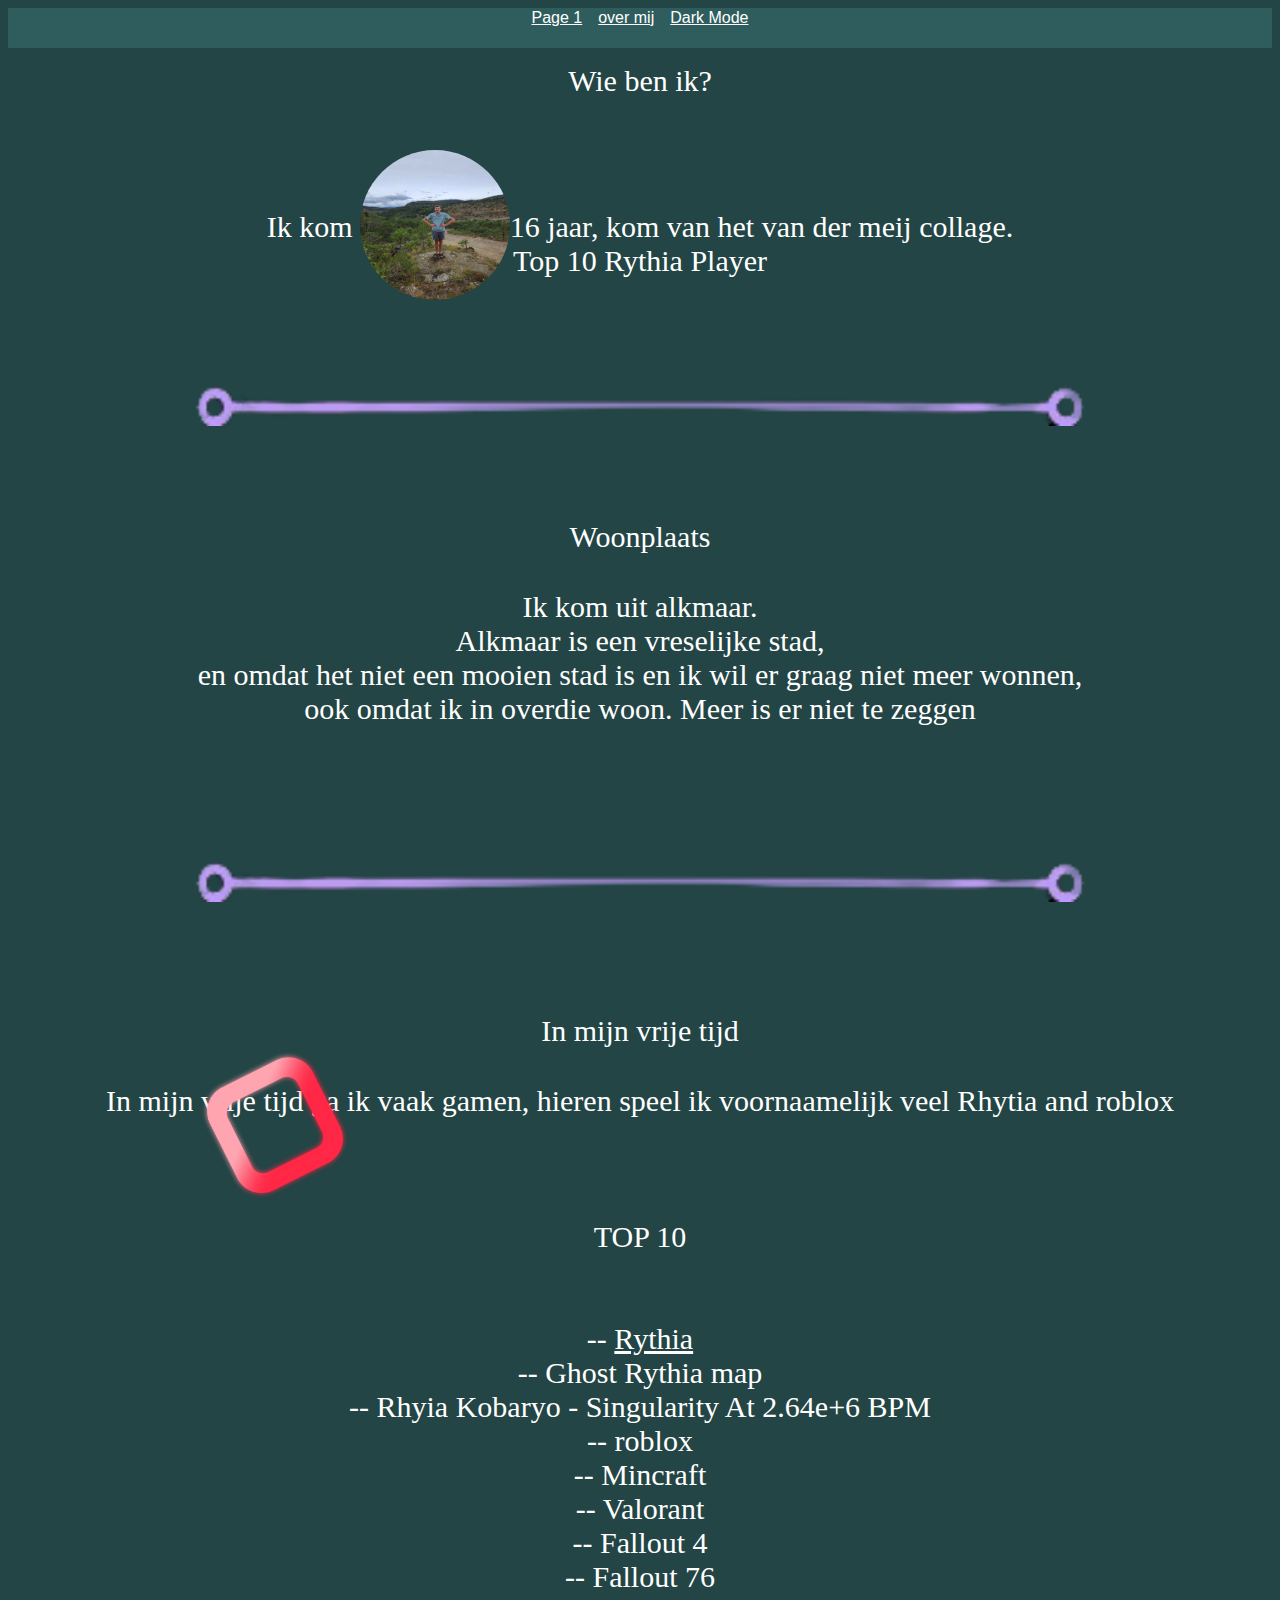
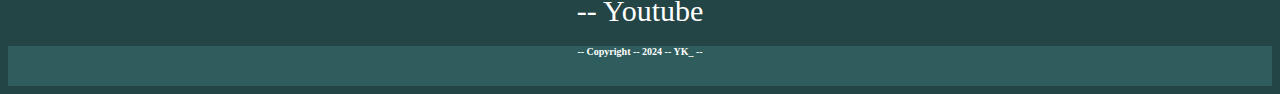
<file: Index.html>
<!DOCTYPE html>
<html lang="en">
<head>
    <meta charset="UTF-8">
    <meta name="viewport" content="width=device-width, initial-scale=1.0">
    <title>Bo</title>
    <link href="CSS/Style.css" rel="stylesheet"/>
</head>
<body>
    
    <div>
    <center>
       <header><button type="button"><a href="https://38703.hosts2.ma-cloud.nl/index.html">Page 1</a></button> 
        <button type="button"><a href="https://38703.hosts2.ma-cloud.nl/m1bo/opdravht2/Index.html">over mij</a></button> 
        <button type="button"><a href="https://38703.hosts2.ma-cloud.nl/m1bo/opdravht2/Lightmode/Index.html">Dark Mode</a></button> 
        <center> <br> <br> <c>Wie ben ik?</c> </center> </header> <br><br><br><br><br>
    </center> <img style="position: absolute; left: 360px; top: 150px;" src="Images/IMG-20230827-WA0000.jpg"  width="150" 
    height="150" > <br><br><br><br>
        <center> <c> Ik kom uit alkmaar, 16 jaar, kom van het van der meij collage.
        </c> </center> <center>
        <c>
         Top 10 Rythia Player
        </c> </center>  <br><br><br><br><br><br>
        <center> <img id="nonround" src="Images/downloads.png" </center>
        <br><br><br><br><br><br><center> 
            <c>Woonplaats</c>
<br><br><br>
            <c>
                Ik kom uit alkmaar. <center> <c>Alkmaar is een vreselijke stad,<br>
                     en omdat het niet een mooien stad is en ik wil er graag niet meer wonnen, <br>
                    ook omdat ik in overdie woon. Meer is er niet te zeggen</c></center> <br><br><br><br>
                <img id="nonround" src="Images/licensed-image.jpg" width=450" 
                height="250" style="position: absolute; left: 1500px; top: 550px;">

                


            </c>
        </center>
        <center> <img id="nonround" src="Images/downloads.png" </center>
        <center> <br><br><br><br><br><br>
            <c>In mijn vrije tijd</c> </center> <center> <br><br>
            <c>In mijn vrije tijd ga ik vaak gamen, hieren speel ik voornaamelijk veel Rhytia and roblox</c>

            <img id="nonround" src="Images/RhythiaOG.webp" style="position: absolute; left: 200px; top: 1050px;" width="150" 
            height="150">

            </center>
            <cemter>   
                <c>
                   <br> <br> <br> TOP 10 <br><br><br>

                    -- <a href="https://github.com/Rhythia ">Rythia</a> <br>
                    -- Ghost Rythia map <br>
                    -- Rhyia Kobaryo - Singularity At 2.64e+6 BPM <br>
                    -- roblox <br>
                    -- Mincraft <br>
                    -- Valorant <br>
                    -- Fallout 4 <br>
                    -- Fallout 76 <br>
                    -- Youtube


                </c>


            </cemter>

            
            <center> <b> <br> <footer>  --  Copyright -- 2024 -- YK_ -- </footer>



            </b>






            </center>








        </center>




        </center>
    </div>



</body>
</body>

</html>
</file>
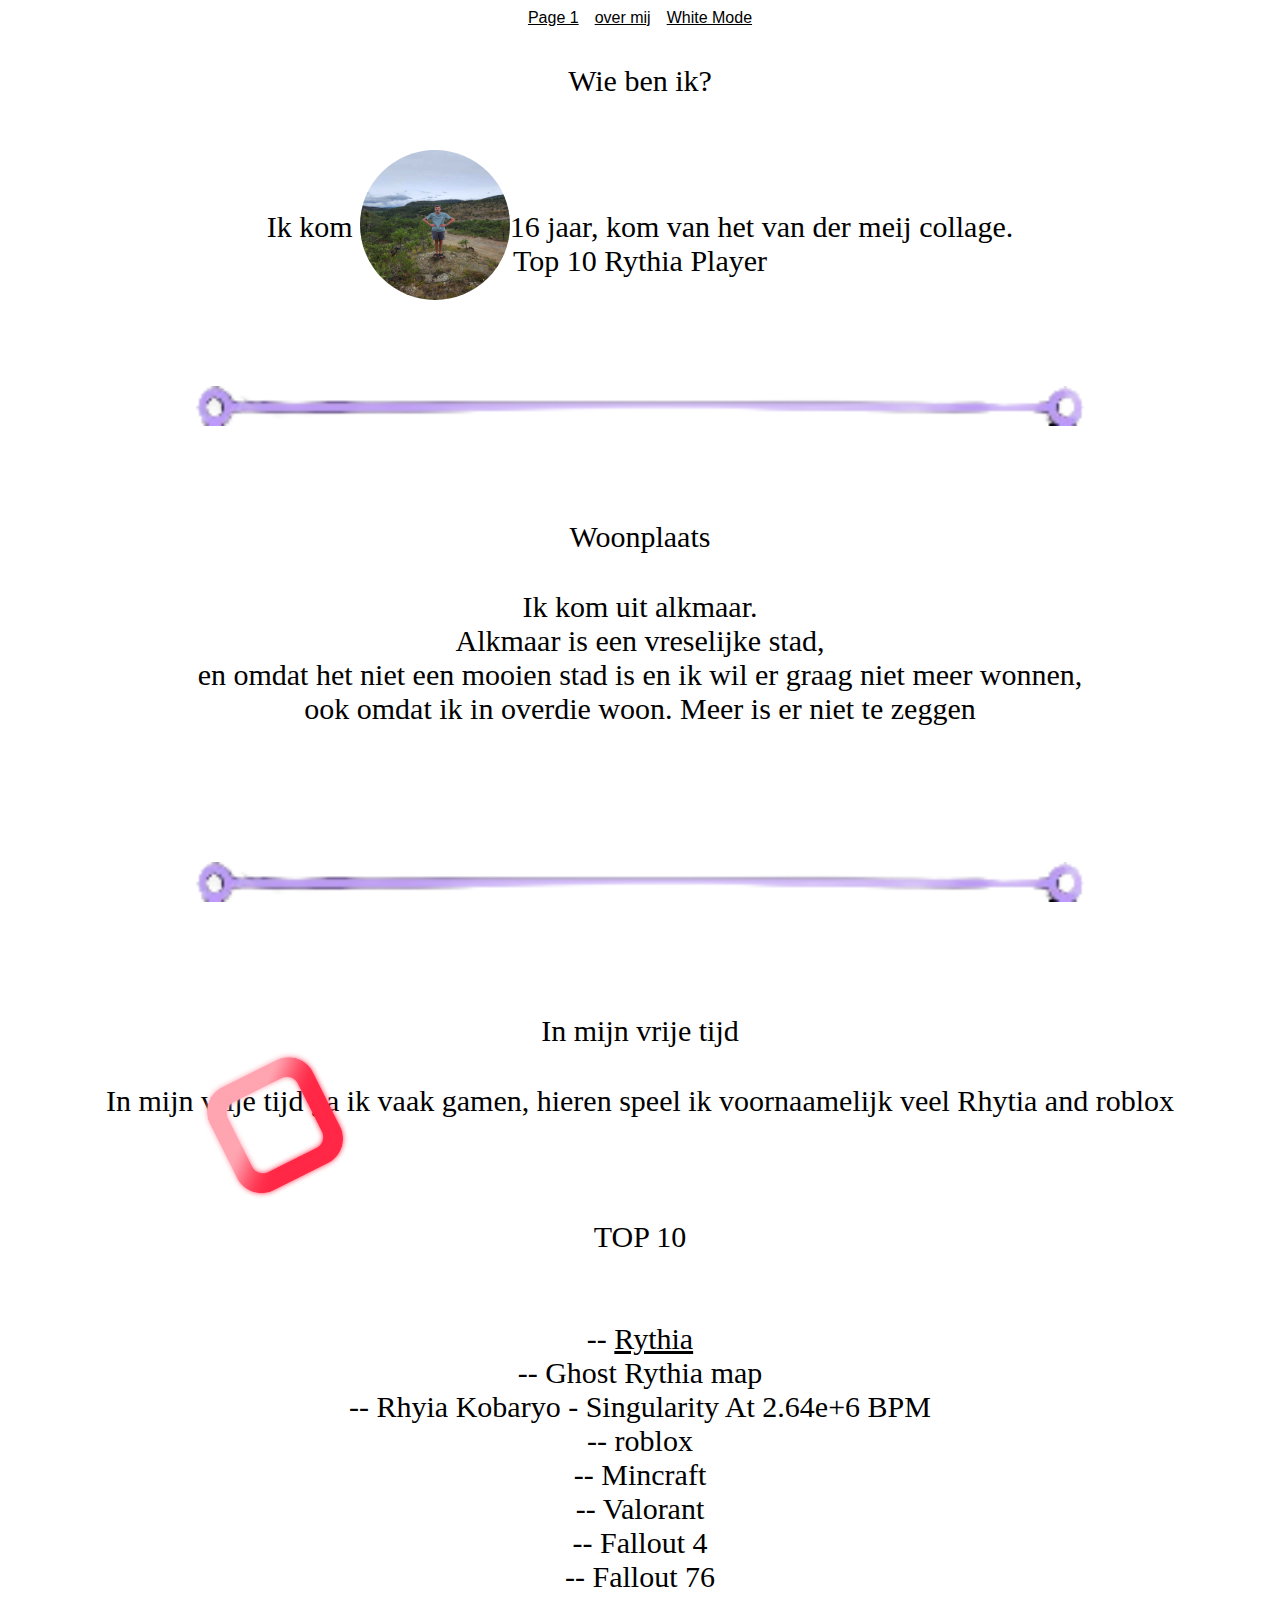
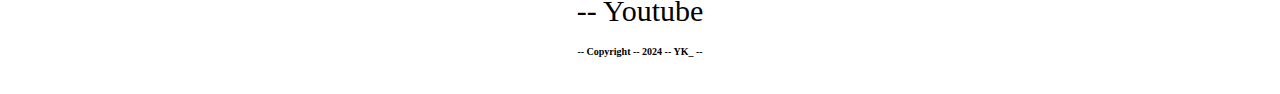
<file: web1whitemode/Index.html>
<!DOCTYPE html>
<html lang="en">
<head>
    <meta charset="UTF-8">
    <meta name="viewport" content="width=device-width, initial-scale=1.0">
    <title>Bo</title>
    <link href="CSS/Style.css" rel="stylesheet"/>
</head>
<body>
    
    <div>
    <center>
       <header><button type="button"><a href="https://38703.hosts2.ma-cloud.nl/index.html">Page 1</a></button> 
        <button type="button"><a href="https://38703.hosts2.ma-cloud.nl/m1bo/opdravht2/Index.html">over mij</a></button> 
        <button type="button"><a href="https://38703.hosts2.ma-cloud.nl/m1bo/opdravht2/Index.html">White Mode</a></button> 
        <center> <br> <br> <c>Wie ben ik?</c> </center> </header> <br><br><br><br><br>
    </center> <img style="position: absolute; left: 360px; top: 150px;" src="Images/IMG-20230827-WA0000.jpg"  width="150" 
    height="150" > <br><br><br><br>
        <center> <c> Ik kom uit alkmaar, 16 jaar, kom van het van der meij collage.
        </c> </center> <center>
        <c>
         Top 10 Rythia Player
        </c> </center>  <br><br><br><br><br><br>
        <center> <img id="nonround" src="Images/downloads.png" </center>
        <br><br><br><br><br><br><center> 
            <c>Woonplaats</c>
<br><br><br>
            <c>
                Ik kom uit alkmaar. <center> <c>Alkmaar is een vreselijke stad,<br>
                     en omdat het niet een mooien stad is en ik wil er graag niet meer wonnen, <br>
                    ook omdat ik in overdie woon. Meer is er niet te zeggen</c></center> <br><br><br><br>
                <img id="nonround" src="Images/licensed-image.jpg" width=450" 
                height="250" style="position: absolute; left: 1500px; top: 550px;">

                


            </c>
        </center>
        <center> <img id="nonround" src="Images/downloads.png" </center>
        <center> <br><br><br><br><br><br>
            <c>In mijn vrije tijd</c> </center> <center> <br><br>
            <c>In mijn vrije tijd ga ik vaak gamen, hieren speel ik voornaamelijk veel Rhytia and roblox</c>

            <img id="nonround" src="Images/RhythiaOG.webp" style="position: absolute; left: 200px; top: 1050px;" width="150" 
            height="150">

            </center>
            <cemter>   
                <c>
                   <br> <br> <br> TOP 10 <br><br><br>

                    -- <a href="https://github.com/Rhythia ">Rythia</a> <br>
                    -- Ghost Rythia map <br>
                    -- Rhyia Kobaryo - Singularity At 2.64e+6 BPM <br>
                    -- roblox <br>
                    -- Mincraft <br>
                    -- Valorant <br>
                    -- Fallout 4 <br>
                    -- Fallout 76 <br>
                    -- Youtube


                </c>


            </cemter>

            
            <center> <b> <br> <footer>  --  Copyright -- 2024 -- YK_ -- </footer>



            </b>






            </center>








        </center>




        </center>
    </div>



</body>
</body>

</html>
</file>
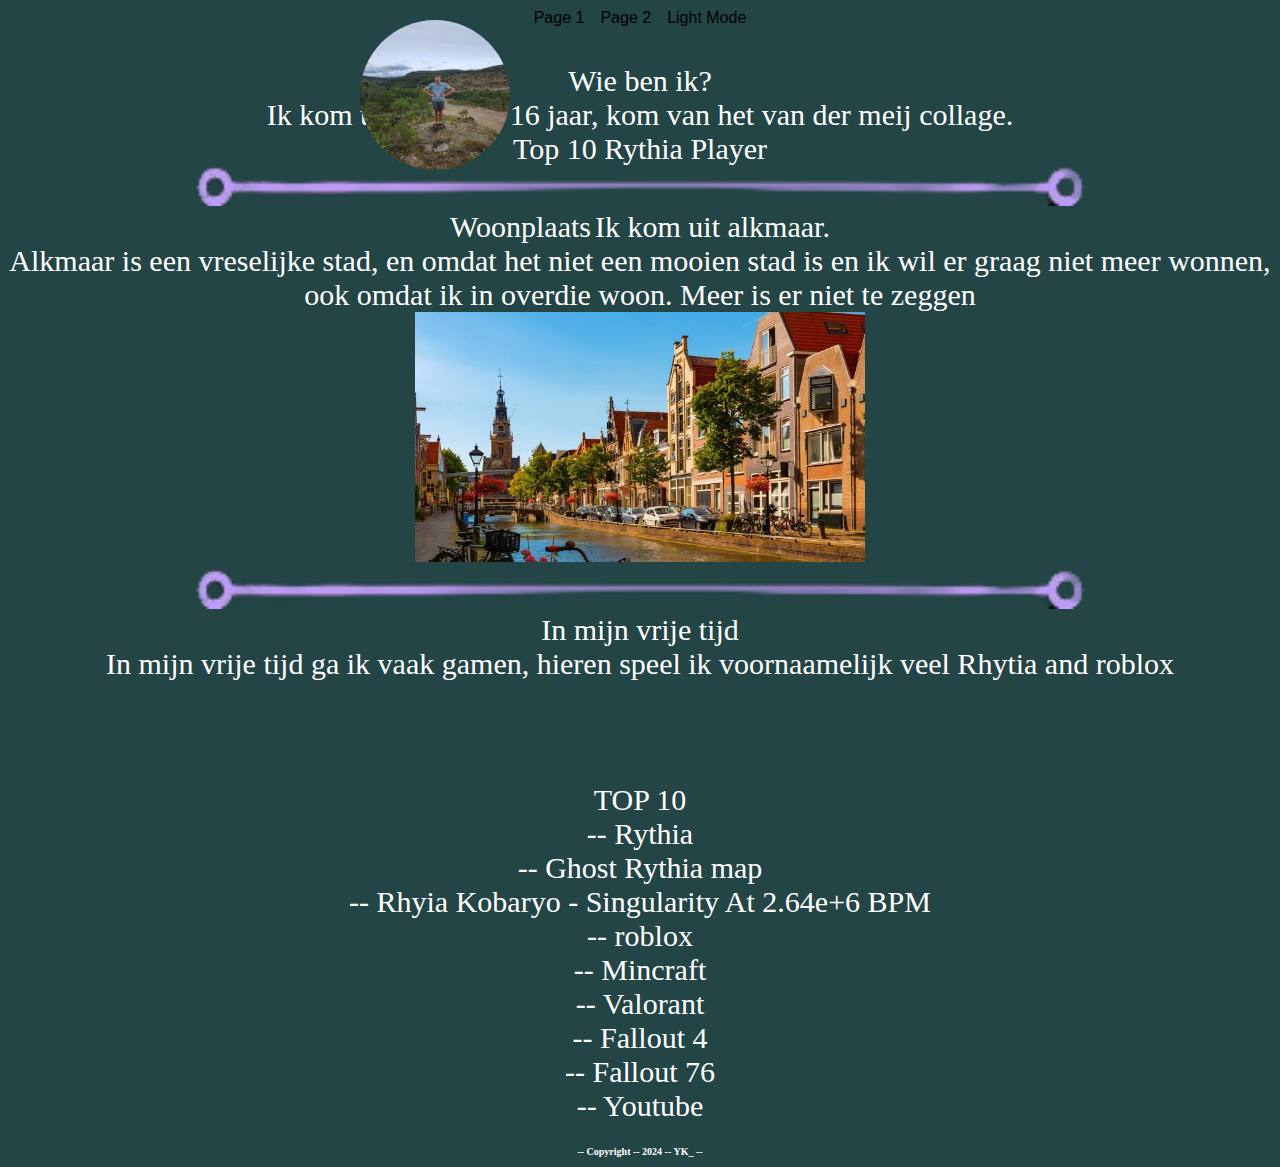
<file: ARC-1.html>
<!DOCTYPE html>
<html lang="en">
<head>
    <meta charset="UTF-8">
    <meta name="viewport" content="width=device-width, initial-scale=1.0">
    <title>Bo</title>
    <link href="CSS/Style.css" rel="stylesheet"/>
</head>
<body>
    
    <div>
    <center>
        <button type="button">Page 1</button> <button type="button">Page 2</button> <button type="button">Light Mode</button> <center> <br> <br> <c>Wie ben ik?</c> </center>

    </center> <img src="Images/IMG-20230827-WA0000.jpg"  width="150" 
        height="150" style="position: absolute; left: 360px; top: 20px;" > 

        <center> <c> Ik kom uit alkmaar, 16 jaar, kom van het van der meij collage.
        </c> </center> <center>
        <c>
         Top 10 Rythia Player
        </c> </center> 

        <center> <img id="nonround" src="Images/downloads.png" </center>

        <center> 
            <c>Woonplaats</c>

            <c>
                Ik kom uit alkmaar. <center> <c>Alkmaar is een vreselijke stad, en omdat het niet een mooien stad is en ik wil er graag niet meer wonnen, ook omdat ik in overdie woon. Meer is er niet te zeggen</c></center>
                <img id="nonround" src="Images/licensed-image.jpg" width=450" 
                height="250">

                


            </c>
        </center>
        <center> <img id="nonround" src="Images/downloads.png" </center>
        <center>
            <c>In mijn vrije tijd</c> </center> <center>
            <c>In mijn vrije tijd ga ik vaak gamen, hieren speel ik voornaamelijk veel Rhytia and roblox</c>

            <img id="nonround" src="Images/RhythiaOG.webp" style="position: absolute; left: 1600px; top: 550px;" width="150" 
            height="150">

            </center>
            <cemter>   
                <c>
                   <br> <br> <br> TOP 10 <br>

                    -- Rythia <br>
                    -- Ghost Rythia map <br>
                    -- Rhyia Kobaryo - Singularity At 2.64e+6 BPM <br>
                    -- roblox <br>
                    -- Mincraft <br>
                    -- Valorant <br>
                    -- Fallout 4 <br>
                    -- Fallout 76 <br>
                    -- Youtube


                </c>


            </cemter>

            
            <center> <b> <br>
               --  Copyright -- 2024 -- YK_ -- 


            </b>






            </center>








        </center>




        </center>
    </div>



</body>
</html>
</file>
<file: CSS/Style.css>
body{
    background-color: rgb(35, 69, 69);
}
header, footer{
  background-color: rgb(47, 93, 93);
  height: 40px;
}
c {
  color: #ffff;
    font-size: 30px;
}
p,a,h1 {
  color: rgb(255, 255, 255);
}
button {
  background-color: transparent;
  color: rgb(0, 0, 0);
  border-color: black;
  border: 1px;
  text-align: center;
  text-decoration: none;
  display: inline-block;
  font-size: 16px;
}
img {
  border-radius: 50%;
}

#nonround{

  border-radius: 0%;
  
}

b {
  color: #ffff;
    font-size: 10px;
}
</file>
<file: web1whitemode/CSS/Style.css>
body{
    background-color: rgb(255, 255, 255);
}
header, footer{
  background-color: rgb(255, 255, 255);
  height: 40px;
}
c {
  color: #000000;
    font-size: 30px;
}
p,a,h1 {
  color: rgb(0, 0, 0);
}
button {
  background-color: transparent;
  color: rgb(0, 0, 0);
  border-color: black;
  border: 1px;
  text-align: center;
  text-decoration: none;
  display: inline-block;
  font-size: 16px;
}
img {
  border-radius: 50%;
}

#nonround{

  border-radius: 0%;
  
}

b {
  color: #000000;
    font-size: 10px;
}
</file>
